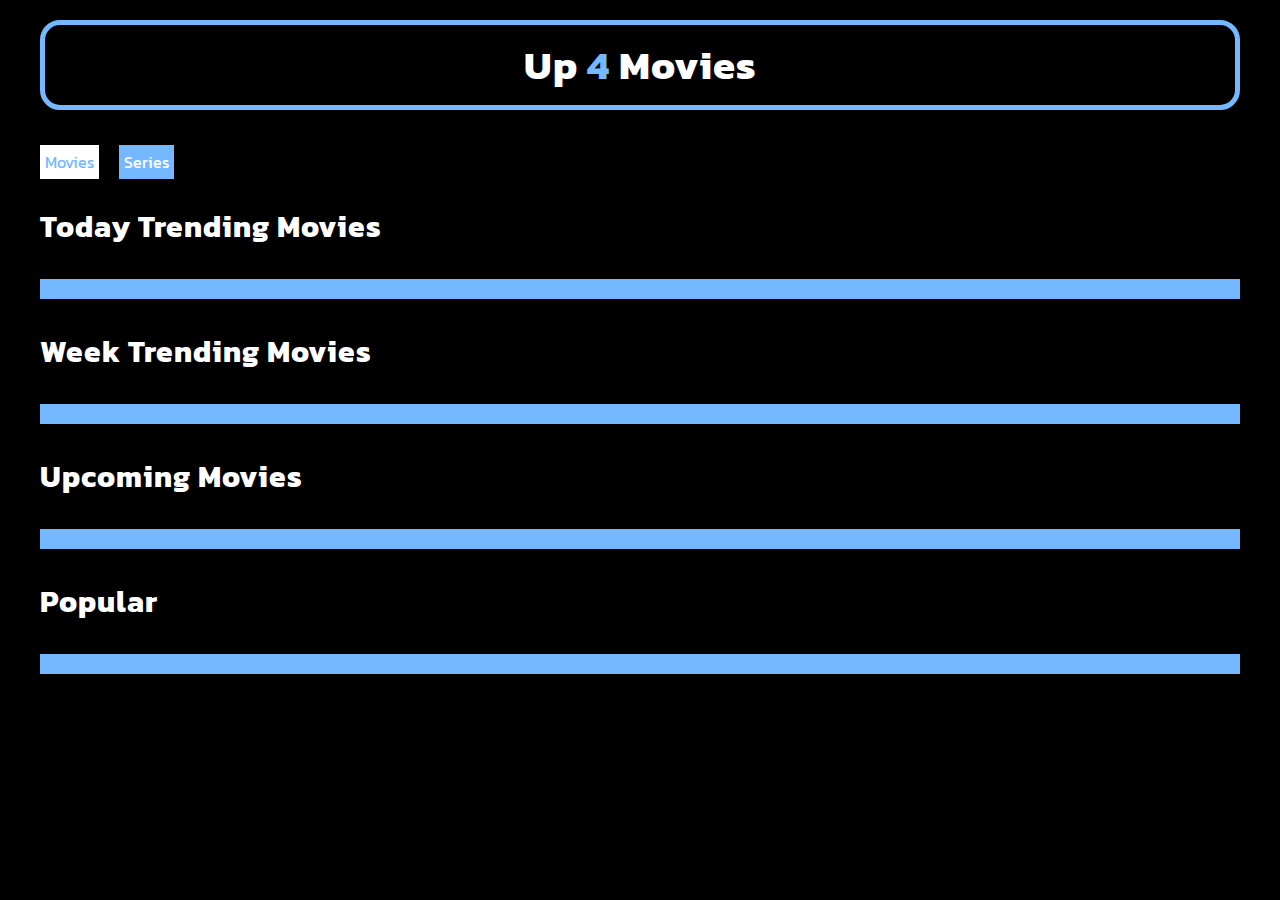
<file: mymovie/index.html>
<!DOCTYPE html>
<html>
<head>
	<meta charset="utf-8">
	<title>movie db</title>
	<link rel="stylesheet" type="text/css" href="css/style.css">
	<meta name="viewport" content="width=device-width, initial-scale=1.0">
	<link href="https://fonts.googleapis.com/css2?family=Kanit:wght@200&display=swap" rel="stylesheet">
</head>
<body>
	<div class="container">
	<h3 id="heading">Up <span>4</span> Movies</h3>
	<nav class="nav">
		<ul>
			<li><a class="current"href="index.html">Movies</a></li>
			<li><a href="series.html">Series</a></li>
	</ul>
	</nav>
	<h3 class="ok">Today Trending Movies</h3>
<ul id="movies" class="ul"></ul>
	<h3 class="ok">Week Trending Movies</h3>
<ul id="movies2" class="ul"></ul>
<h3 class="ok">Upcoming Movies</h3>
<ul id="upm" class="ul"></ul>
<h3 class="ok">Popular</h3>
<ul id="pop" class="ul"></ul>
</div>
<script src="js/main.js"></script>
</body>
</html>
</file>
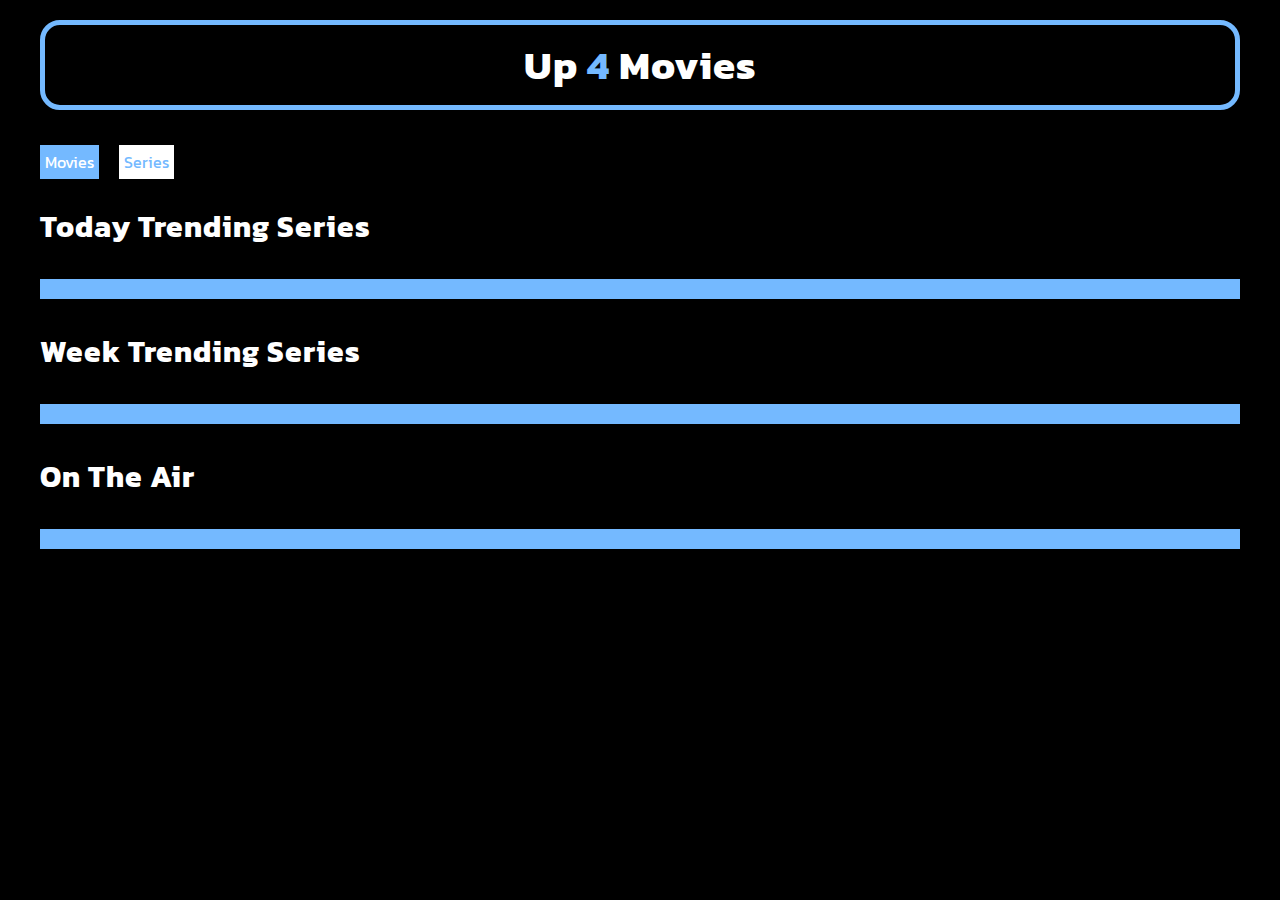
<file: mymovie/series.html>
<!DOCTYPE html>
<html>
<head>
	<meta charset="utf-8">
	<title>movie db</title>
	<link rel="stylesheet" type="text/css" href="css/style.css">
	<meta name="viewport" content="width=device-width, initial-scale=1.0">
	<link href="https://fonts.googleapis.com/css2?family=Kanit:wght@200&display=swap" rel="stylesheet">
</head>
<body>
	<div class="container">
	<h3 id="heading">Up <span>4</span> Movies</h3>
	<nav class="nav">
		<ul>
			<li><a href="index.html">Movies</a></li>
			<li><a class="current" href="series.html">Series</a></li>
</ul>
	</nav>
	<h3 class="ok">Today Trending Series</h3>
<ul id="series" class="ul"></ul>
	<h3 class="ok">Week Trending Series</h3>
<ul id="series2" class="ul"></ul>
<h3 class="ok">On The Air</h3>
<ul id="on" class="ul"></ul>
</div>
<script src="js/main.js"></script>
</body>
</html>
</file>
<file: mymovie/css/style.css>
li img{
	height: 300px;
}
body{
	background:black;
	font-family: 'Kanit','sans-serif';
}
.container{
	width: 95%;
	margin: auto;
}
.ul{
	display: flex;
	list-style: none;
	overflow-x: scroll;
	overflow-y: hidden;
	background: #74b9ff;
	color: white;
	padding: 10px;
	letter-spacing: 1px;

}
.nav a{
	text-decoration: none;
	color: white;
	background-color:#74b9ff ;
	padding: 5px;
}
.nav ul{
	list-style: none;
	display: flex;
	padding: 0;
	margin: 0;
}
.nav .current{
	background-color: white;
	color:#74b9ff ;
}
h3{
	color: white;
	letter-spacing: 1px;
	font-size:30px;
}
::-webkit-scrollbar {
  width: 10px;
}
::-webkit-scrollbar-track {
  background: #74b9ff; 
}
::-webkit-scrollbar-thumb {
  background: white; 
}
#heading{
	font-size: 40px;
	text-align: center;
	border: solid 5px #74b9ff;
	border-radius: 20px;
	padding: 10px;
	margin-top: 20px;
}
span{
	color: #74b9ff;
}
button{
	border: none;
	background:#74b9ff;
	color: white;
	padding: 5px;
	border-radius: 5px;
	letter-spacing: 1px;
}
li{
	margin-right: 20PX;
}
/*
@media screen and (min-width: 600px) {
	#heading{
font-size: 90%;
	}
	.nav a{
		font-size:90%;
	}
	.ul{
		font-size:90%;
	}
	::-webkit-scrollbar{
		width:90%;
	}
	h3{
		font-size:90%;
	}
}
*/
</file>
